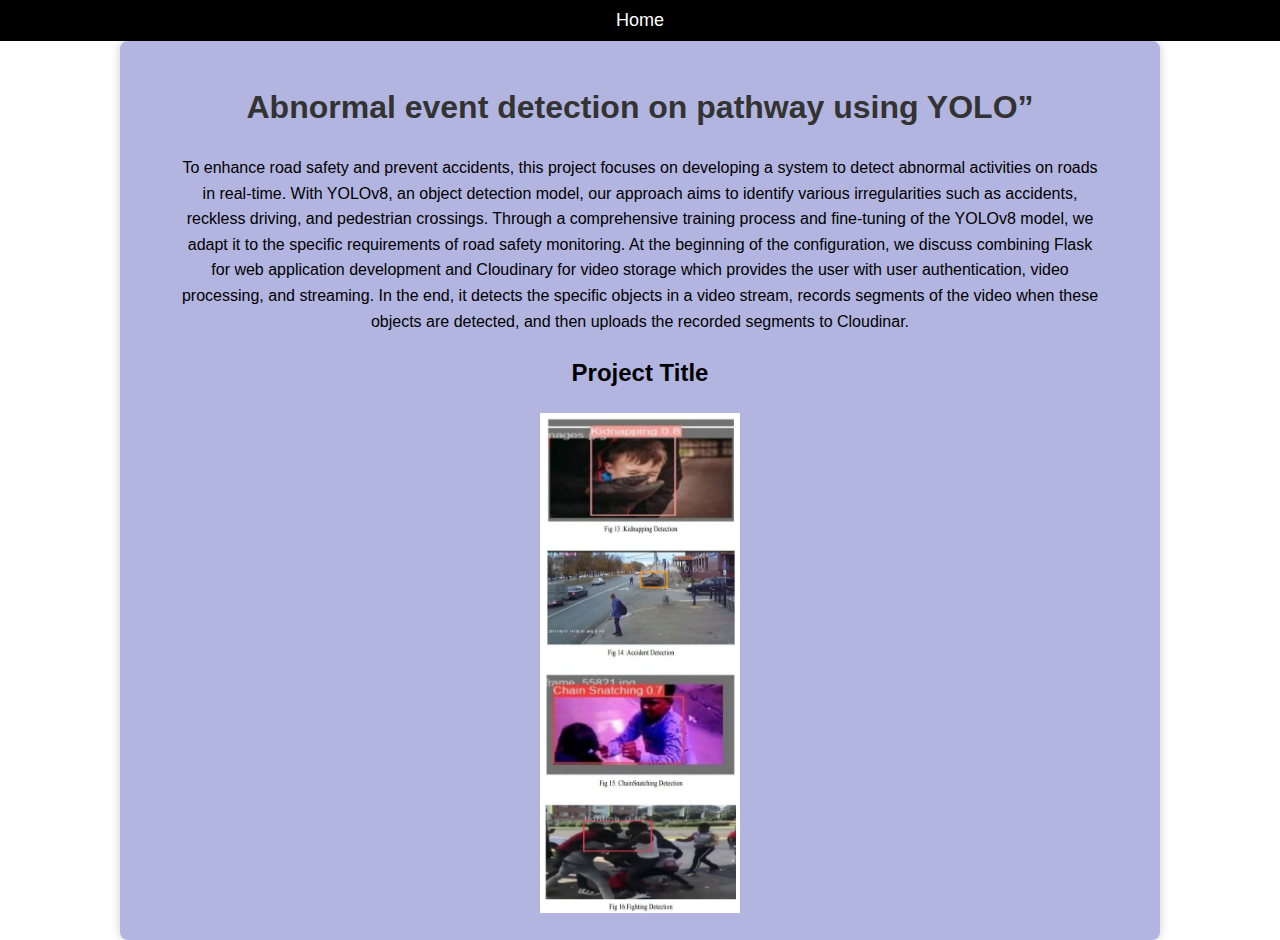
<file: project.html>
<!DOCTYPE html>
<html lang="en">
<head>
    <meta charset="UTF-8">
    <meta name="viewport" content="width=device-width, initial-scale=1.0">
    <title>Project Brief</title>
    <link rel="stylesheet" href="style.css"> <!-- Link to your CSS file -->
</head>
<body>
    <header>
        <nav>
            <a href="index.html">Home</a> <!-- Link back to home -->
        </nav>
    </header>

    <section class="project-brief">
        <h1>Abnormal event detection on pathway using
            YOLO”</h1>
        <p>To enhance road safety and prevent accidents, this project focuses on developing a system to
            detect abnormal activities on roads in real-time. With YOLOv8, an object detection model,
            our approach aims to identify various irregularities such as accidents, reckless driving, and
            pedestrian crossings. Through a comprehensive training process and fine-tuning of the
            YOLOv8 model, we adapt it to the specific requirements of road safety monitoring. At the
            beginning of the configuration, we discuss combining Flask for web application development
            and Cloudinary for video storage which provides the user with user authentication, video
            processing, and streaming. In the end, it detects the specific objects in a video stream, records
            segments of the video when these objects are detected, and then uploads the recorded
            segments to Cloudinar.</p>

        <h2>Project Title</h2>
        <a> <img src="project_img.jpg"> </a>
        <!-- <p>Brief description about your project. You can describe the key features, goals, and technologies used in this project.</p>

        <h2>Technologies Used</h2>
        <ul>
            <li>HTML</li>
            <li>CSS</li>
            <li>JavaScript</li>
            <li>Python</li> <
        </ul>

        <h2>Challenges and Solutions</h2>
        <p>Here, you can write about the challenges you faced during the project and how you overcame them.</p>
    </section> -->

    <!-- <footer>
        <p>&copy; 2024 Your Name</p>
    </footer> -->
</body>
</html>
</file>
<file: style.css>
body {
    font-family: Arial, sans-serif;
    margin: 0;
    padding: 0;
    box-sizing: border-box;
    background-color: white;
}

h1{
    text-align:center;

} 
h3 {
    text-align:center;
}



.navbar {
    display: flex;
    justify-content: space-between;
    align-items: center;
    background-color: #000; 
    padding: 20px;
    padding-right: 10px;
    /* position: fixed; */
    width: 100%;
    top: 0;
    z-index: 1000;
    
}

.logo h1 {
    color:#CCCCFF;
    font-size: 24px;
    margin: 0;
    padding: 0;
}

.nav-links {
    list-style-type: none;
    margin: 0;
    padding: 0;
    display: flex;
    padding-right: 30px;
}

.nav-links li {
    margin-left: 20px;
}

.nav-links a {
    color: white;
    text-decoration: none;
    font-size: 16px;
    transition: color 0.3s ease;
}

.nav-links a:hover {
    color: #0099ff;
}
.about-me{
    display: flex;
}
.about-me img{
    border-radius: 40px;
    height: 200px;
    width: 300px;
    padding-left: 20px;
    padding-top: 20px;
    box-shadow: 0 0 0px rgba(9, 9, 9, 0.2);
    
}


section {
    display: block;
    box-shadow: 0 0 10px rgba(0, 0, 0, 0.2);
    padding: 30px;
    margin-top: 20px;
    margin-left: 100px;
    margin-right: 100px;
    margin-bottom: 25px;
    border-radius: 8px;
    background-color: #B2B5E0;
    text-align: center;
    
}
.edu_{
    display: block;

}
.certification ul{
    text-align: left;
}
.certification{
    padding-left: 20%;
    padding-right: 20%;
}
.box{
    display: flex;
    /* justify-content: space-between; */
    /* flex-direction: row; */
}
.b1,.b2,.b3,.b4,.b5,.b6 {
    padding-top: 20px;
    background-color: #EFEFEF;
    text-align: center;
    height: 70px;
    width: 300px;
    margin: 30px;
    border-radius: 20px;
    /* border-width: 15px; */
}
.Achievements img{
    width: 60px; 
    height: 60px;
    border-radius: 50px;
    display: flex;
    
    
}
.ach_block{
    display: flex;
}
.social-icons{
    justify-content: center; 
    display: flex;
    gap: 20px;
    margin-bottom: 15px;
    /* transition: transform 0.3s ease, filter 0.3s ease; */
}
.social-icons img {
    width: 40px; 
    height: auto;
    border-radius: 8px;
}
.social-icons img:hover {
        transform: scale(1.6);
}


section p{
    text-align: center;
    padding-left: 40px;
    padding-right: 40px;
    
}

/* Default for larger screens */
.about-me {
    display: flex;
    flex-direction: row;
}

.about-me div {
    width: 55%; /* Adjust width for large screens */
}

.skills {
    display: center;
    flex-direction: column; 
    align-items: center;
    padding: 20px;
}

/* .skills div {
    width: 90%;
    max-width: 400px;
    background-color: #f0f0f0;
    margin: 10px 0;
    padding: 15px;
    text-align: center;
    border-radius: 10px;
    box-shadow: 0px 4px 6px rgba(0, 0, 0, 0.1);
    transition: transform 0.3s ease;
} */

/* .skills div:hover {
    transform: scale(1.05);
} */


/* For mobile devices */
/* For mobile devices */
@media (max-width: 768px) {
    .navbar {
        flex-direction: column;
        align-items: center;
    }

    .nav-links {
        display: flex;
        flex-direction: column;
        align-items: center;
    }

    .nav-links li {
        margin-bottom: 10px;
    }

    .about-me img {
        width: 100%; /* Responsive image */
        height: auto;
    }

    /* Adjust section layouts for smaller screens */
    .abt_content, .edu_info, .certification, .skills, .Projects, .Achievements, .Contact {
        padding: 20px;
        text-align: center;
    }

    .box {
        display: block;
    }

    .box section {
        margin-bottom: 10px;
    }

    .about-me {
        flex-direction: column;
        align-items: center;
    }

    .about-me div {
        width: 90%;
    }

    .skills div {
        width: 20%; /* On larger screens, three blocks per row */
    }
}

/* For larger screens (like desktops) */
@media (min-width: 769px) {
    .navbar {
        display: flex;
        justify-content: space-between;
    }

    .nav-links {
        display: flex;
        justify-content: flex-end;
    }

    .nav-links li {
        margin-left: 20px;
    }

    .about-me img {
        width: 50%; /* Adjust based on preference */
    }

    /* Set sections to flex layout if you want multiple columns */
    .abt_content, .edu_info, .certification, .skills, .Projects, .Achievements, .Contact {
        padding: 40px;
        text-align: left;
    }

    .box {
        display: flex;
        flex-wrap: wrap;
    }

    .box section {
        flex: 1 1 30%;
        margin: 15px;
    }
    .skills {
        flex-direction: row;
        flex-wrap: wrap;
        justify-content: center;
    }

    .skills div {
        width: 45%; /* On medium screens, two blocks per row */
        margin: 15px;
    }
}


@media (min-width: 1024px) {
    
}


/* General Styles */
body {
    font-family: Arial, sans-serif;
    margin: 0;
    padding: 0;
    box-sizing: border-box;
}

header {
    background-color: #000000;
    padding: 10px;
    text-align: center;
}

header nav a {
    color: white;
    text-decoration: none;
    font-size: 18px;

}
/* header nav{
    display: flex;
} */

.project-brief {
    padding: 20px;
    max-width: 1000px;
    margin: 0 auto;
    line-height: 1.6;
}

.project-brief h1 {
    text-align: center;
    color: #333;
}

.project-brief h2 {
    margin-top: 20px;
    color: #000000;
}
.project-brief img {
    width: 200px;
    height: 500px;
}

/* footer {
    text-align: center;
    padding: 20px;
    background-color: #000000;
    color: white;
    position: fixed;
    width: 100%;
    bottom: 0;
} */

/* Responsive Design */
@media (max-width: 768px) {
    .project-brief {
        padding: 15px;
    }

    header nav a {
        font-size: 16px;
    }
}
</file>
